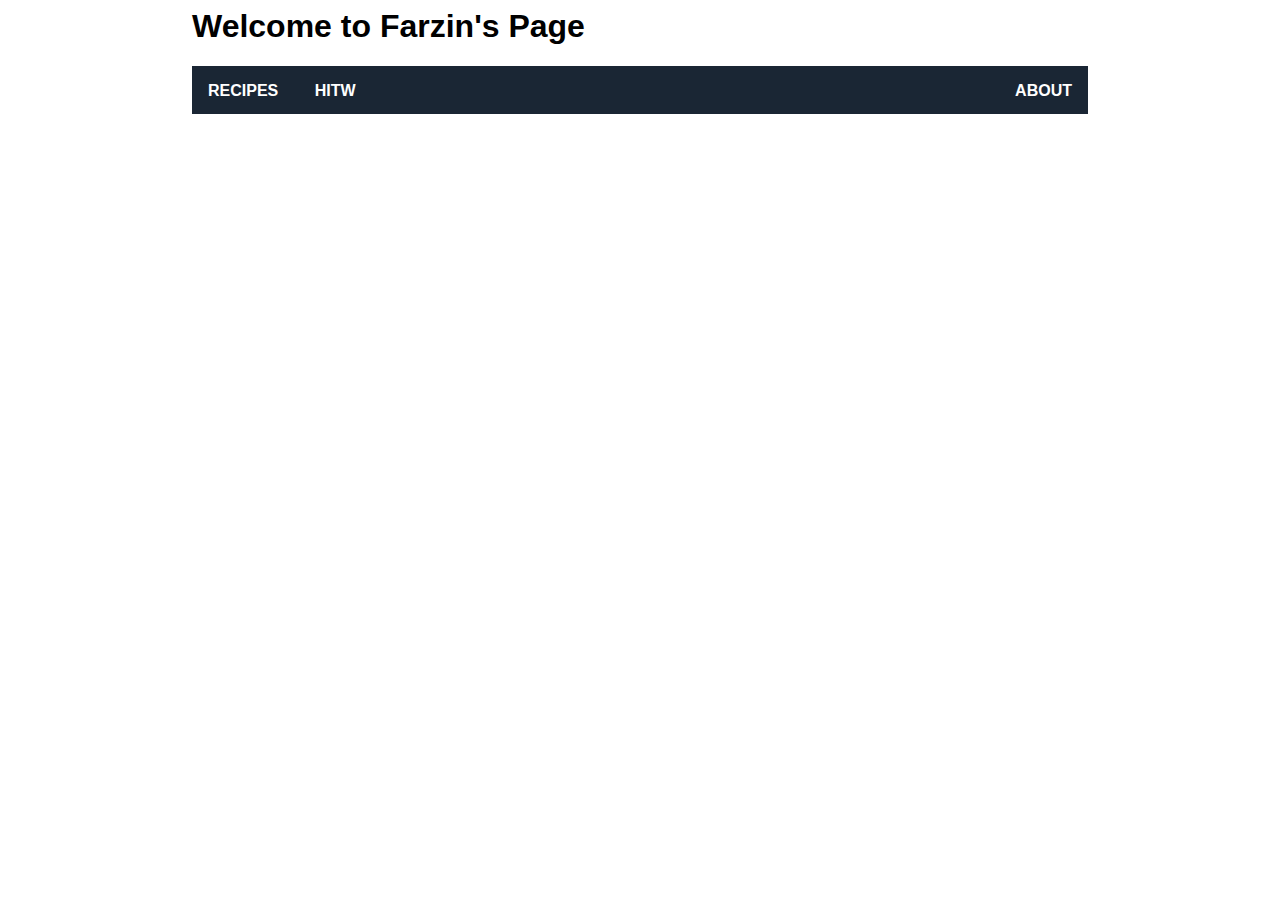
<file: index.html>
<head>
  <meta charset="UTF-8">
  <meta name="viewport" content="width=device-width, initial-scale=1">
  <title>Farzin Ahmed</title>
  <!--<link href="C:Users/Farzin/Documents/GitHub/farzin94.github.io/assets/css/style.css" rel="stylesheet">!-->
  <link href="assets/css/style.css" rel="stylesheet">
</head>
<body>
<h1> Welcome to Farzin's Page </h1>

<div class="menu">
<div class="menu-elem"><a href ="https://farzin94.github.io/main/recipes"> RECIPES </a> </div>
<div class="menu-elem"><a href="https://farzin94.github.io/main/hitw"> HITW </a> </div>
<div style="float:right" class="menu-elem"><a href="https://farzin94.github.io/main/about"> ABOUT </a> </div>
</div>
</body>
</file>
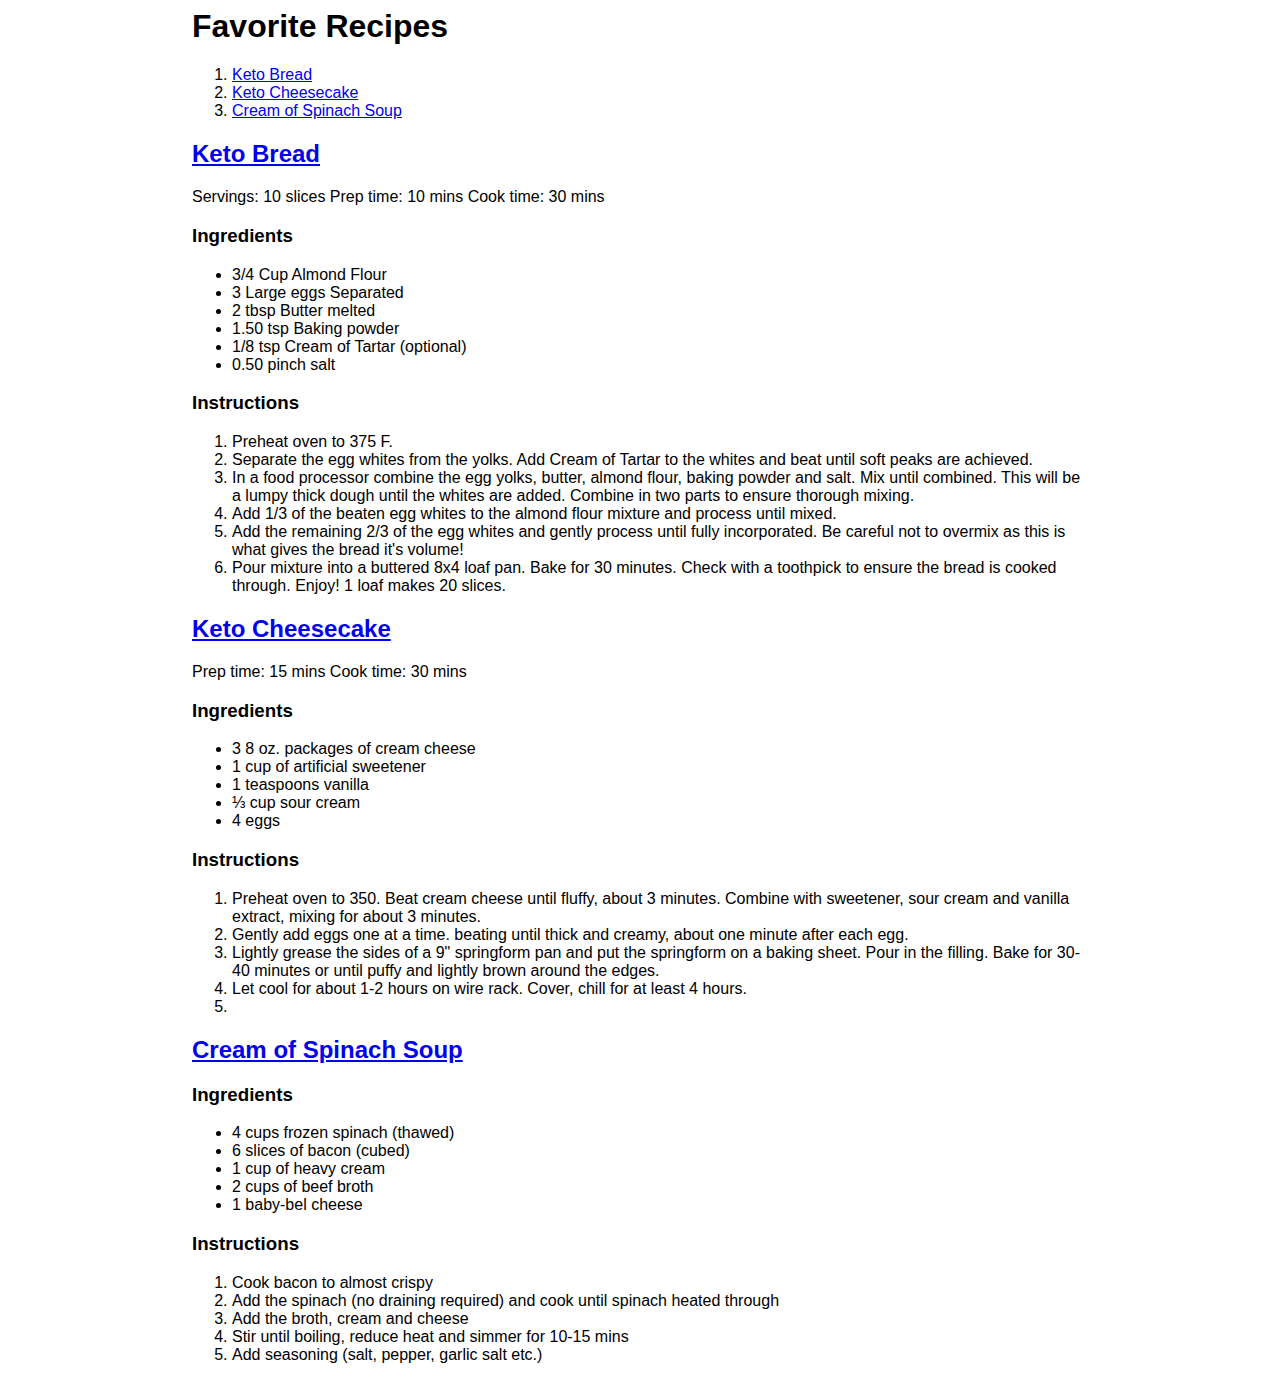
<file: main/recipes.html>
﻿<head>
    <meta charset="UTF-8">
    <meta name="viewport" content="width=device-width, initial-scale=1">
    <title>Recipes</title>
    <!--- <link href="C:Users/Farzin/Documents/GitHub/farzin94.github.io/assets/css/style.css" rel="stylesheet"> -->
    <link href="../assets/css/style.css" rel="stylesheet">
</head>

<body>
<h1> Favorite Recipes </h1>
<ol>
<li> <a href="#keto-bread">Keto Bread</a> </li>
<li> <a href="#keto-cheesecake>"> Keto Cheesecake </a> </li>
<li> <a href="#cream-of-spinach-soup">Cream of Spinach Soup</a> </li>
</ol>

<h2><a href="http://ketoconnect.net/recipe/best-keto-bread/" name="keto-bread">Keto Bread</a></h2>
Servings: 10 slices	Prep time: 10 mins	Cook time: 30 mins	


<h3> Ingredients </h3>
<ul>
  <li> 3/4 Cup Almond Flour </li>
  <li> 3 Large eggs Separated </li>
  <li> 2 tbsp Butter melted </li>
  <li> 1.50 tsp Baking powder </li>
  <li> 1/8 tsp Cream of Tartar (optional) </li>
  <li> 0.50 pinch salt </li>
</ul>

<h3> Instructions </h3>
<ol>
  <li> Preheat oven to 375 F.</li>
  <li> Separate the egg whites from the yolks. Add Cream of Tartar to the whites and beat until soft peaks are achieved.</li>
  <li> In a food processor combine the egg yolks, butter, almond flour, baking powder and salt. Mix until combined. This will be a lumpy thick dough until the whites are added. Combine in two parts to ensure thorough mixing.</li>
  <li> Add 1/3 of the beaten egg whites to the almond flour mixture and process until mixed. </li>
  <li> Add the remaining 2/3 of the egg whites and gently process until fully incorporated. Be careful not to overmix as this is what gives the bread it's volume!</li>
  <li> Pour mixture into a buttered 8x4 loaf pan. Bake for 30 minutes. Check with a toothpick to ensure the bread is cooked through. Enjoy! 1 loaf makes 20 slices.</li>
</ol>

<h2> <a href="http://the-lowcarb-diet.com/keto-cheesecake/" name="keto-cheesecake">Keto Cheesecake</a> </h2>
Prep time: 15 mins	Cook time: 30 mins


<h3> Ingredients </h3>
<ul>
  <li> 3 8 oz. packages of cream cheese </li>
  <li> 1 cup of artificial sweetener </li>
  <li> 1 teaspoons vanilla </li>
  <li> ⅓ cup sour cream </li>  
  <li> 4 eggs  </li> 
</ul>
<h3> Instructions </h3>
<ol>
  <li> Preheat oven to 350. Beat cream cheese until fluffy, about 3 minutes. Combine with sweetener, sour cream and vanilla extract, mixing for about 3 minutes.</li>
  <li> Gently add eggs one at a time. beating until thick and creamy, about one minute after each egg.</li>
  <li> Lightly grease the sides of a 9" springform pan and put the springform on a baking sheet. Pour in the filling. Bake for 30-40 minutes or until puffy and lightly brown around the edges.</li>
  <li> Let cool for about 1-2 hours on wire rack. Cover, chill for at least 4 hours.<li>
</ol>

<h2> <a href="https://www.reddit.com/r/ketorecipes/comments/5pidkb/spinachbaconcream_soup/" name="cream-of-spinach-soup"> Cream of Spinach Soup </a> </h2>

<h3> Ingredients </h3>
<ul>
  <li> 4 cups frozen spinach (thawed) </li>
  <li> 6 slices of bacon (cubed) </li>
  <li> 1 cup of heavy cream </li>
  <li> 2 cups of beef broth </li>
  <li> 1 baby-bel cheese </li>
</ul>
<h3> Instructions </h3>
<ol>
  <li> Cook bacon to almost crispy </li>
  <li> Add the spinach (no draining required) and cook until spinach heated through </li>
  <li> Add the broth, cream and cheese </li>
  <li> Stir until boiling, reduce heat and simmer for 10-15 mins </li> 
  <li> Add seasoning (salt, pepper, garlic salt etc.) </li>
</ol>
</body>
</file>
<file: assets/css/style.css>
.container {
    overflow-wrap: normal;
}
body {
    position: relative;
    margin-left: auto;
    margin-right: auto;
    width: 70%;
    max-width: 60em;
    font-family: Calibri, Candara, Segoe, "Segoe UI", Optima, Arial, sans-serif;
}

div a {
    text-decoration: none;
    color: white;
    font-weight: bold;
}

table td {
    padding: 0.5em 1em;
    border: 1px solid #ddd;
}

table th {
    padding: 0.5em 1em;
    border: 1px solid #ddd;
}
.menu {
    background-color:#1A2634; 
    height: 3em;
}
.menu-elem {
    margin: 1em;
    display: inline-block;
}
</file>
